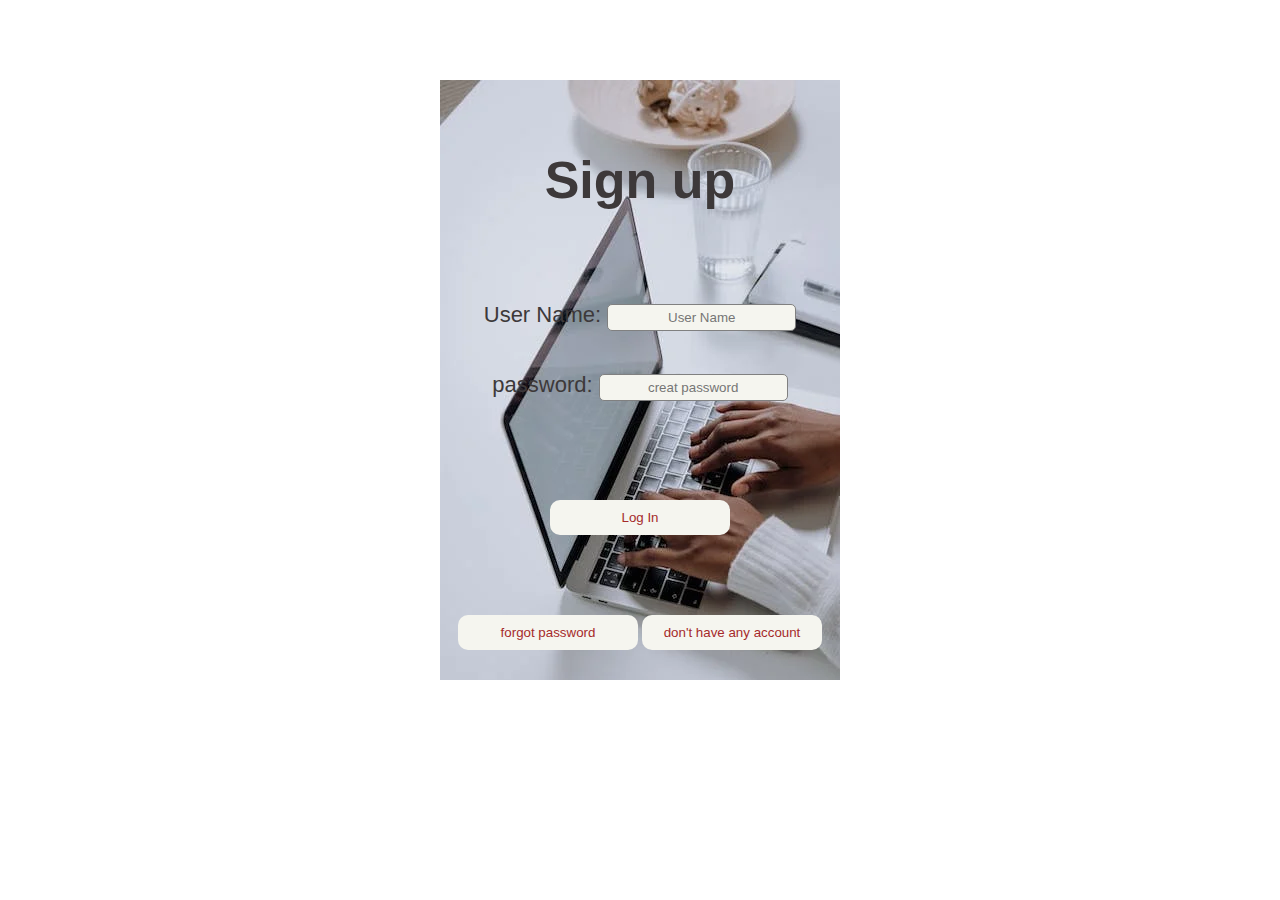
<file: FORM/index.html>
<!DOCTYPE html>
<html>

<head>
    <title>
        FORM
    </title>
    <link href="assets/css/style.css" rel="stylesheet">
</head>

<body>
    <section>
        <div class="main-box">
            <div class="container">
                <div class="row">
                    <form>
                        <h2>Sign up</h2>
                        <label class="align-center">User Name:
                            <input type="text" placeholder="User Name">
                        </label><br>
                        <label>password:
                            <input type="password" placeholder="creat password">
                        </label><br> 

                        <button id="btn">Log In</button><br>
                        <button id="hide">forgot password</button>
                        <button id="show">don't have any account</button>


                    </form>
                </div>
            </div>
        
        </div>
    </section>

    <script src="assets/js/jquery-3.7.1.min.js"></script>
    <script>
       $("form").mouseenter(function(){
           $(this).css("background-image", "url('../img/front2.jpg')");
        });
        $("form").mouseleave(function(){
           $(this).css("background-image", "url('../img/front.webp')");
        });
    
        $('#btn').click(function(){
           $(this).css("background-color", "lightblue");
           alert('login successfully..!!');
        });
    
        $("label input").focus(function(){
           $(this).css("background-color", "gray");
        });
    
        $('#hide').click(function(){
           $('#btn').hide(1000);
        });
    
        $('#show').dblclick(function(){
            $('#btn').toggle(1000);
        });
        </script>
</body>


</html>
</file>
<file: FORM/assets/css/style.css>
* {
    margin: 0;
    padding: 0;
    box-sizing: border-box;
}
.main-box .container{
    max-width:1590px;
   
}
.d-flex{
    flex-wrap: wrap;
}
.justify-center{
    justify-content: center;
}
.align-center{
    align-items: center;
}
.main-box{
    background-image:url('../img/front.webp');
    height:600px;
    width: 400px;
    object-fit: cover;
    background-repeat: no-repeat;
    margin: 80px auto;
}
.main-box form{
    text-align: center;
}
.main-box form h2{
    font-size:52px;
    font-family: Arial, Helvetica, sans-serif;
   line-height:200px;
   color: rgb(61, 57, 58);
}
.main-box form label{
    font-size:22px;
    font-family:'Lucida Sans', 'Lucida Sans Regular', 'Lucida Grande', 'Lucida Sans Unicode', Geneva, Verdana, sans-serif;
    font-weight:500;
    color: rgb(61, 57, 58);
    line-height:70px;
   
}
.main-box form label input{
    background-color: rgb(245, 245, 239);
    text-align: center;
    padding:5px;
    border: 1px solid gray;
    border-radius:5px;
}
.main-box form button{
    padding: 10px;
    border-radius:10PX;
    width:180PX;
    border:none;
    margin-top:80px;
    background-color:  rgb(245, 245, 239);
    color: brown;
}
.main-box form .hide,.main-box form .show{
    border-radius:10PX;
    border:none;
    background-color:transparent;
    color: rgb(61, 57, 58);
    font-size:14px;
    font-weight:700;
}
</file>
